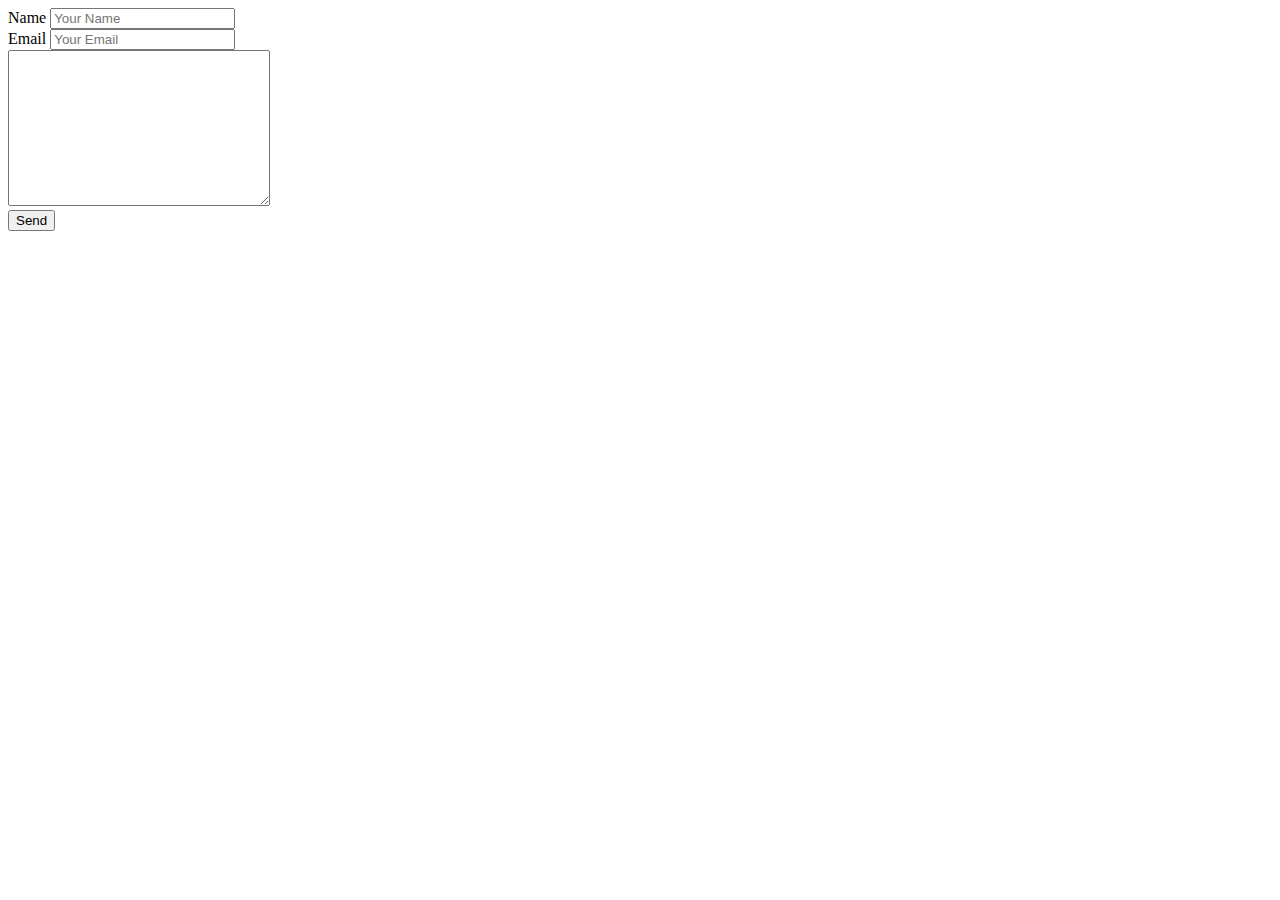
<file: email-test-ajax.html>
<!DOCTYPE html>
<html lang="en">

<head>
    <meta charset="UTF-8">
    <meta name="viewport" content="width=device-width, initial-scale=1.0">
    <meta http-equiv="X-UA-Compatible" content="ie=edge">
    <title>Document</title>
    <!-- jQuery -->
    <script src="https://ajax.googleapis.com/ajax/libs/jquery/3.3.1/jquery.min.js"></script>
    <!-- Bootstrap core CSS -->
    <link rel="stylesheet" href="https://maxcdn.bootstrapcdn.com/bootstrap/4.0.0-beta.2/css/bootstrap.min.css" integrity="sha384-PsH8R72JQ3SOdhVi3uxftmaW6Vc51MKb0q5P2rRUpPvrszuE4W1povHYgTpBfshb"
        crossorigin="anonymous">

</head>

<body>
    <!-- formspree.io -->
    <form id="contact-form" action="https://formspree.io/nyolczas@email.com" method="POST">
        <div class="form-group">
            <label for="inputName">Name</label>
            <input id="inputName" placeholder="Your Name" type="text" name="name">
        </div>
        <div class="form-group">
            <label for="inputEmail">Email</label>
            <input id="inputEmail" placeholder="Your Email" type="email" name="_replyto">
        </div>
        <div class="form-group">
            <textarea name="commentbox" id="commentbox" cols="30" rows="10"></textarea>
        </div>
        <input type="submit" value="Send">

        <script>
            $('contact-form').submit(function (e) {
                var name = document.getElementById('#inputName'),
                    email = document.getElementById('#inputEmail'),
                    message = document.getElementById('#inputMessage');

                if (!name.value || !email.value || !message.value) {
                    alertify.console.error('Please check your entries')
                } else {
                    $.ajax({
                        url: "https://formspree.io/nyolczas@gmail.com",
                        method: "POST",
                        data: $(this).serialize(),
                        dataType: "json"
                    });
                    e.preventDefault()
                    $(this).get(0).reset()
                    alertify.success('Message sent')
                }
            })
        </script>
    </form>
</body>

</html>
</file>
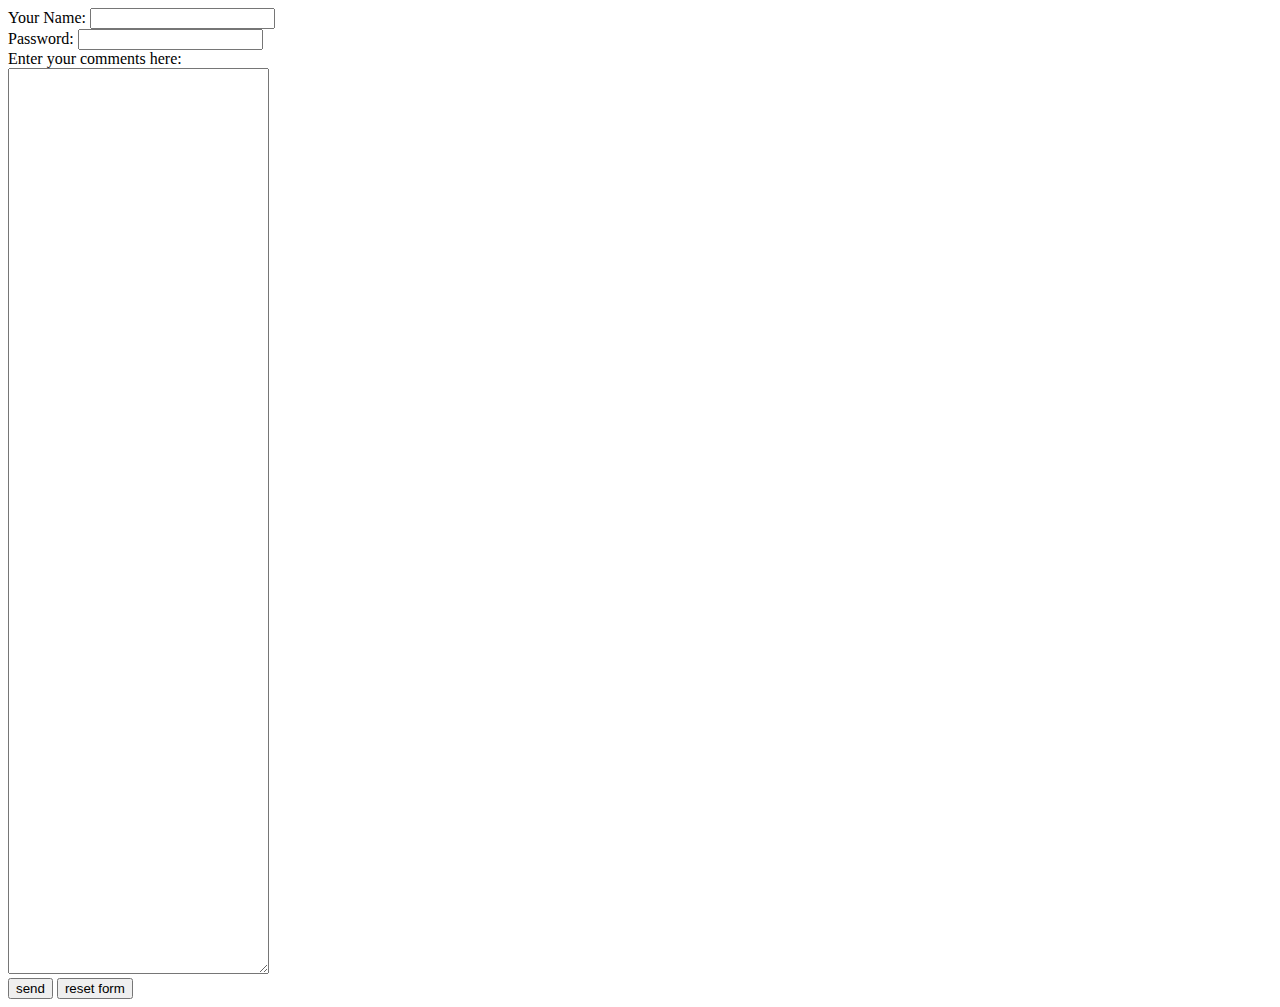
<file: email-test.html>
<!DOCTYPE html>
<html lang="en">
<head>
    <meta charset="UTF-8">
    <meta name="viewport" content="width=device-width, initial-scale=1.0">
    <meta http-equiv="X-UA-Compatible" content="ie=edge">
    <title>Document</title>
</head>
<body>
    <form action="MAILTO:nyolczas@gmail.com" method="post" enctype="text/plain">
        Your Name: <input type="text" name="Your Name"> <br />
        Password: <input type="password" name="pwrd" id="pass"> <br>
        Enter your comments here: <br />
        <textarea name="commentbox" id="commentbox" cols="30" rows="60"></textarea> <br>

        <input type="submit" value="send">
        <input type="reset" value="reset form">
    </form>
</body>
</html>
</file>
